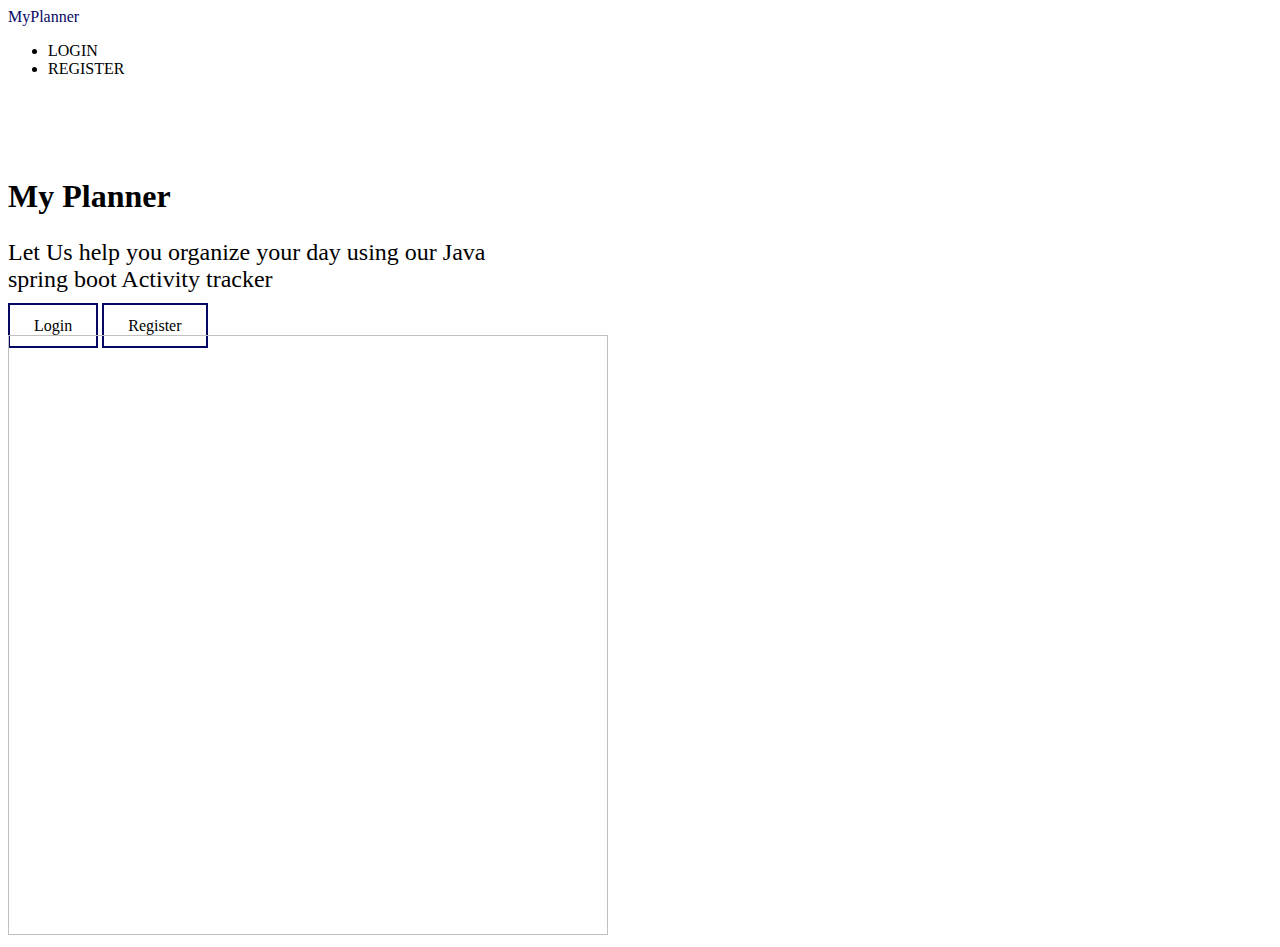
<file: src/main/resources/templates/index.html>
<!DOCTYPE html>
<html lang="en" xmlns:th="https://www.thymeleaf.org">
<head>
    <meta charset="UTF-8">
  <link href="https://cdn.jsdelivr.net/npm/bootstrap@5.2.0/dist/css/bootstrap.min.css" rel="stylesheet" integrity="sha384-gH2yIJqKdNHPEq0n4Mqa/HGKIhSkIHeL5AyhkYV8i59U5AR6csBvApHHNl/vI1Bx" crossorigin="anonymous">
    <title>Title</title>
  <style>
    .main_text{
      margin-top: 100px !important;
    }
    .redirect_login{
      padding: 12px 24px;
      border: #060863 solid 2px;
      background: transparent;
      color: black;

    }
    .redirect_login:hover{
      background-color: #060863;
      color: white;
      border: #212529 solid 2px;
    }
  </style>
</head>
<body>

<nav class="navbar navbar-expand-lg bg-light shadow">
  <div class="container-fluid px-5">
    <a style="color: #060863" class="navbar-brand"> <span class="text-muted">My</span>Planner</a>
    <ul class="navbar-nav">
      <li class="nav-item"> 
        <a th:href="@{/user/login}" class="nav-link ms-2">LOGIN</a>
      </li>
      <li class="nav-item">
        <a th:href="@{/user/signUp}" class="nav-link">REGISTER</a>
      </li>
    </ul>
  </div>
</nav>

<div class="container-fluid px-5">
  <div class="row justify-content-center mt-5">
    <div class="col-md-6 mt-5 main_text align-items-center">
      <h1 class="mb-3 mt-5">My Planner</h1>
      <p style="font-size: 24px">Let Us help you organize your day using our Java  <br>spring boot Activity tracker </p>
      <div class="d-flex mt-2">
        <a  th:href="@{/user/login}"  class="btn btn-primary redirect_login me-3">Login</a>
        <a  th:href="@{/user/signUp}" class="btn btn-primary redirect_login"> Register</a>
      </div>
    </div>
    <div class="col-md-6">
      <img style="width: 600px; height: 600px" th:src="@{/img/clock.jpeg}">
    </div>
  </div>
</div>

</body>
</html>
</file>
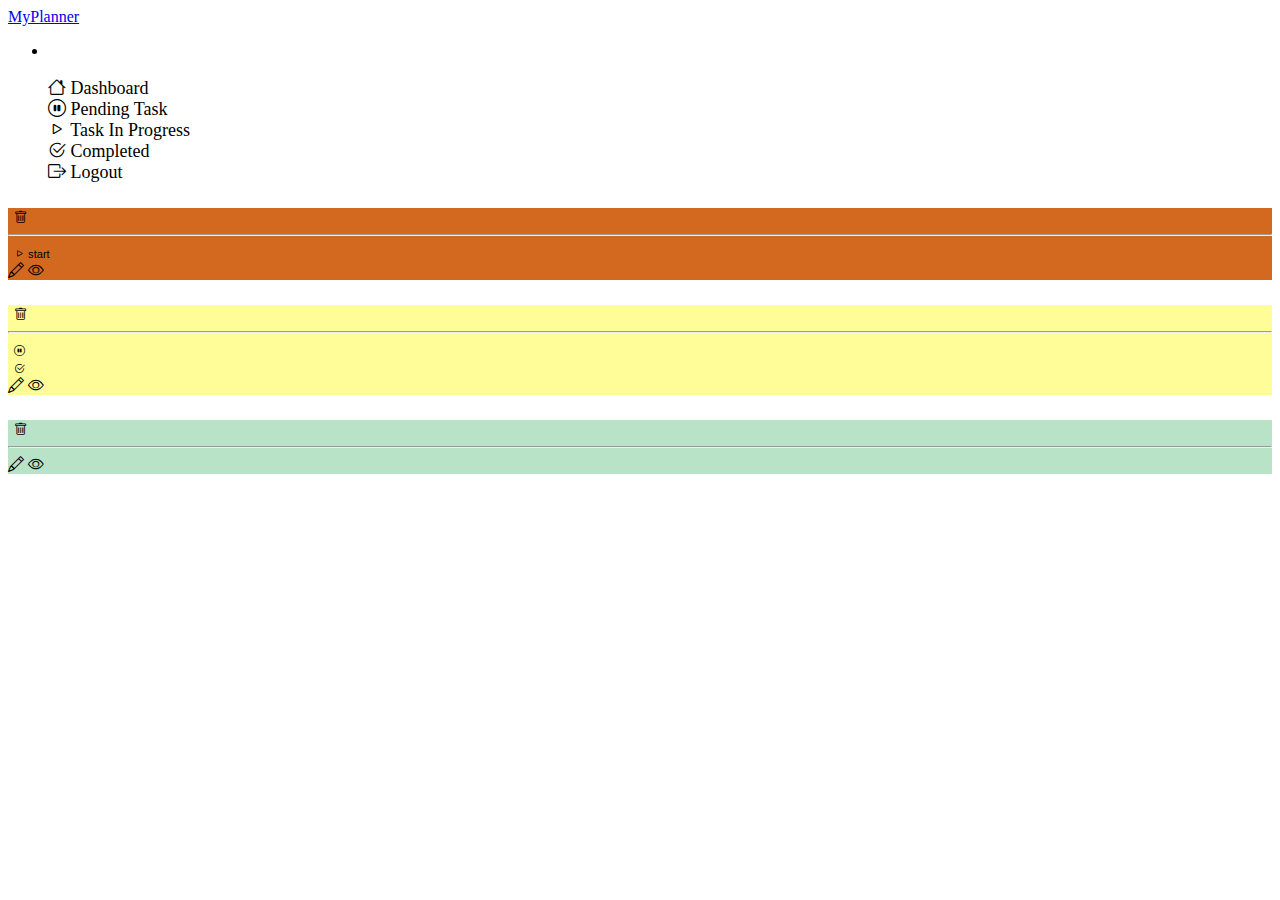
<file: src/main/resources/templates/AllTaskByStatus.html>
<!DOCTYPE html>
<html lang="en"  xmlns:th="https://www.thymeleaf.org">
<head>
    <meta charset="UTF-8">
    <link href="https://cdn.jsdelivr.net/npm/bootstrap@5.2.0/dist/css/bootstrap.min.css" rel="stylesheet" integrity="sha384-gH2yIJqKdNHPEq0n4Mqa/HGKIhSkIHeL5AyhkYV8i59U5AR6csBvApHHNl/vI1Bx" crossorigin="anonymous">
    <link rel="stylesheet" href="https://cdn.jsdelivr.net/npm/bootstrap-icons@1.9.1/font/bootstrap-icons.css">
    <title>Title</title>

    <style>
        .side__nav__list{
            transition: 3ms ease;
            font-size: 18px;
            color: black;
        }
        .side__nav__list {
            list-style: none !important;
        }


        .nav__item a{
            transition: all 300ms ease;
        }
        .nav__item a:hover {
            margin-left: 1rem;
        }
    </style>
</head>

<body>
<nav class="navbar navbar-expand-lg shadow stick-top px-5">
    <a href="homePage.html" class="navbar-brand">MyPlanner</a>
    <div class="container-fluid">
        <ul class="navbar-nav">
            <li class="nav-item">

            </li>
        </ul>
    </div>
</nav>
<div class="container-fluid ">
    <div class="row justify-content-center">
        <div class="col-md-3 pt-5">
            <aside class="side__nav">
                <ul class="side__nav__list">
                    <li class="nav-item nav__item mb-4">
                        <a class="nav-link" th:href="@{/user/homePage}">
                            <i class="bi bi-house"></i>
                            Dashboard
                        </a>
                    </li>
                    <li class="nav-item nav__item mb-4">
                        <a class="nav-link" th:href="@{/user/task/{status}(status='pending')}">
                            <i class="bi bi-pause-circle"></i>
                            Pending Task
                        </a>
                    </li>
                    <li class="nav-item nav__item mb-4">
                        <a class="nav-link" th:href="@{/user/task/{status}(status='inprogress')}">
                            <i class="bi bi-play"></i>
                            Task In Progress
                        </a>
                    </li>
                    <li class="nav-item nav__item mb-4">
                        <a class="nav-link" th:href="@{/user/task/{status}(status='completed')}">
                            <i class="bi bi-check2-circle"></i>
                            Completed
                        </a>
                    </li>
                    <li class="nav-item nav__item  mt-5"><a class="nav-link" th:href="@{/logout}"><i class="bi bi-box-arrow-right"></i>  Logout</a> </li>
                </ul>
            </aside>
        </div>
        <div class="col-md-9">
            <div class="row pt-5">
                <div th:each="task : ${allTasksByStatus}" class="col-4 mb-2" th:if="${task.status.equals('pending')}">
                    <div style="background: chocolate" class="card border-0 ">
                        <div class="card-body">
                            <div class="row">
                                <div class="col-10">
                                    <h6 th:text="${task.title}"></h6>
                                    <small th:text="${task.description}"></small>
                                </div>
                                <div class="col-2">
                                    <form method="POST" th:action="@{/user/deleteTask/{id}(id =${task.id})}">
                                        <button type="submit" style="background: none; outline: none; border: none"> <i class="bi bi-trash"></i></button>
                                    </form>
                                </div>
                            </div>
                            <hr>
                            <div class="row">
                                <div class="col-10 d-flex align-items-center">
                                    <small style="font-size: 11px" th:text="${task.createdAt}"></small>
                                    <form method="POST" th:action="@{/user/changeStatus/{id}(id =${task.id})}">
                                        <input type="hidden" value="inprogress" name="status">
                                        <button type="submit" style="background: none; outline: none; border: none"> <small class="ms-1"> <i class="bi bi-play"></i> start</small></i></button>
                                    </form>
                                </div>
                                <div class="col-2 d-flex">
                                    <a class="edit nav-link" th:href="@{/user/editPage/{id}(id = ${task.id})}" th:attr="data-bs-taskId=${task.id}"> <i class="bi bi-pencil"></i></a>

                                    <i class="bi bi-eye"></i>
                                </div>
                            </div>
                        </div>
                    </div>
                </div>
                <div th:each="task : ${allTasksByStatus}" class="col-4 mb-2" th:if="${task.status.equals('inprogress')}">
                    <div style="background: #FFFD98" class="card border-0 ">
                        <div class="card-body">
                            <div class="row">
                                <div class="col-10">
                                    <h6 th:text="${task.title}"></h6>
                                    <small th:text="${task.description}"></small>
                                </div>
                                <div class="col-2">
                                    <form method="POST" th:action="@{/user/deleteTask/{id}(id =${task.id})}">
                                        <button type="submit" style="background: none; outline: none; border: none"> <i class="bi bi-trash"></i></button>
                                    </form>
                                </div>
                            </div>
                            <hr>
                            <div class="row">
                                <div class="col-10 d-flex">
                                    <small style="font-size: 11px" th:text="${task.createdAt}"></small>
                                    <form method="POST" th:action="@{/user/changeStatus/{id}(id =${task.id})}">
                                        <input type="hidden" value="pending" name="status">
                                        <button type="submit" style="background: none; outline: none; border: none"> <small class="ms-1"> <i class="bi bi-pause-circle"></i> </small></button>
                                    </form>
                                    <form method="POST" th:action="@{/user/complete/{id}(id =${task.id})}">
                                        <button type="submit" style="background: none; outline: none; border: none"> <small class="ms-1"> <i class="bi bi-check2-circle"></i> </small></button>
                                    </form>
                                </div>
                                <div class="col-2 d-flex">
                                    <a class="edit nav-link" th:href="@{/user/editPage/{id}(id = ${task.id})}" th:attr="data-bs-taskId=${task.id}"> <i class="bi bi-pencil"></i></a>
                                    <i class="bi bi-eye"></i>
                                </div>
                            </div>
                        </div>
                    </div>
                </div>
                <div th:each="task : ${allTasksByStatus}" class="col-4 mb-2" th:if="${task.status.equals('completed')}">
                    <div style="background: #B9E3C6" class="card border-0  ">
                        <div class="card-body">
                            <div class="row">
                                <div class="col-10">
                                    <h6 th:text="${task.title}"></h6>
                                    <small th:text="${task.description}"></small>
                                </div>
                                <div class="col-2">
                                    <form method="POST" th:action="@{/user/deleteTask/{id}(id =${task.id})}">
                                        <button type="submit" style="background: none; outline: none; border: none"> <i class="bi bi-trash"></i></button>
                                    </form>
                                </div>
                            </div>
                            <hr>
                            <div class="row">
                                <div class="col-10">
                                    <small style="font-size: 11px" th:text="${task.createdAt}"></small>
                                </div>
                                <div class="col-2 d-flex">

                                    <a class="edit nav-link" th:href="@{/user/editPage/{id}(id = ${task.id})}" th:attr="data-bs-taskId=${task.id}"> <i class="bi bi-pencil"></i></a>
                                    <i class="bi bi-eye"></i>
                                </div>
                            </div>
                        </div>
                    </div>


                </div>
            </div>
        </div>
    </div>
</div>




<script src="https://cdn.jsdelivr.net/npm/bootstrap@5.2.0/dist/js/bootstrap.bundle.min.js" integrity="sha384-A3rJD856KowSb7dwlZdYEkO39Gagi7vIsF0jrRAoQmDKKtQBHUuLZ9AsSv4jD4Xa" crossorigin="anonymous"></script>
</body>

</html>
</file>
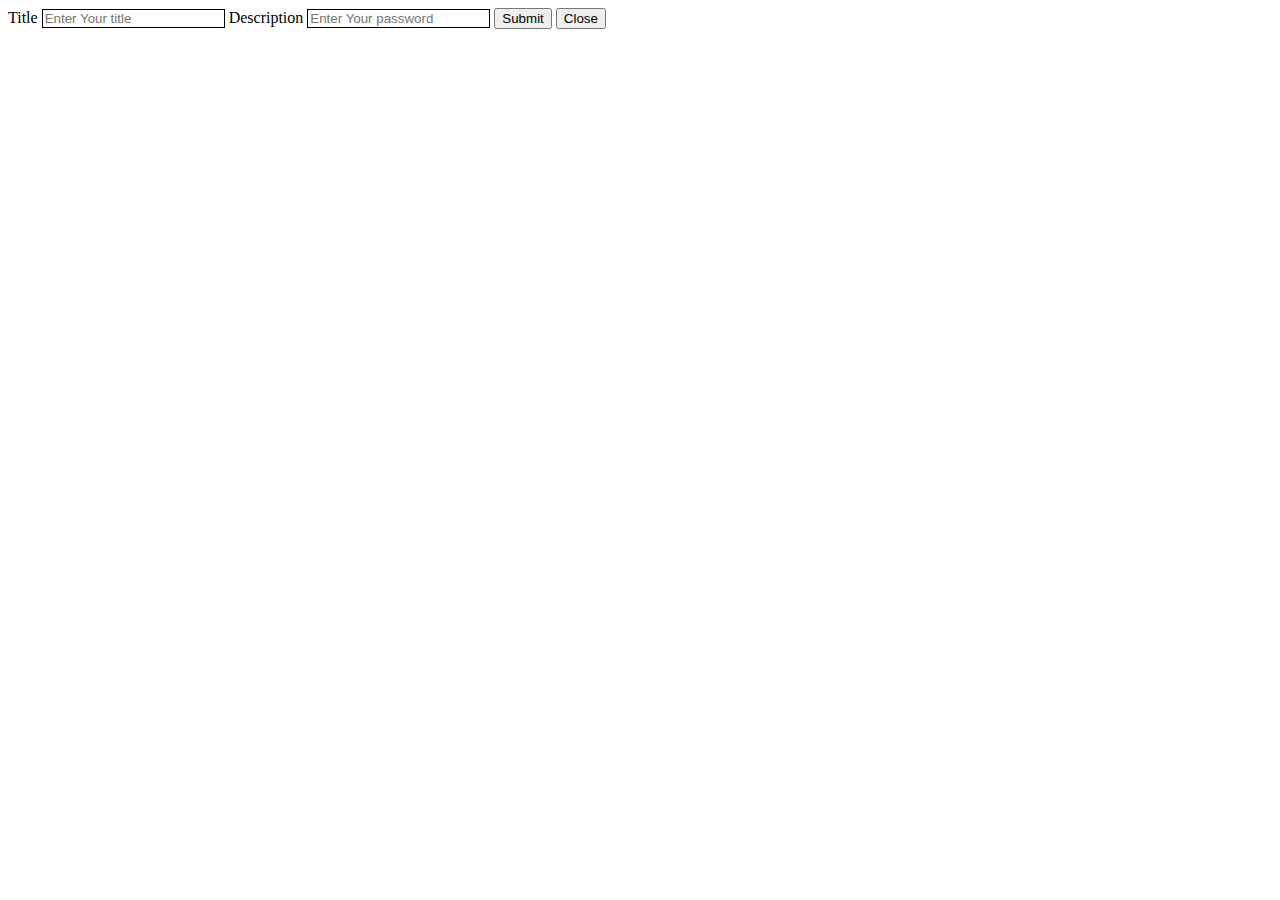
<file: src/main/resources/templates/editPage.html>
<!DOCTYPE html>
<html lang="en">
<head>
    <meta charset="UTF-8">
    <link href="https://cdn.jsdelivr.net/npm/bootstrap@5.2.0/dist/css/bootstrap.min.css" rel="stylesheet" integrity="sha384-gH2yIJqKdNHPEq0n4Mqa/HGKIhSkIHeL5AyhkYV8i59U5AR6csBvApHHNl/vI1Bx" crossorigin="anonymous">

</head>
<body>
<div class="card border-0 rounded-2 shadow py-3">
    <div class="card-body">
        <form th:action="@{/user/editTask/{id} (id = ${singleTask.id})}" method="POST" th:object="${taskBody}">
            <label for="email">Title</label>
            <input id="email" style="outline: none; border: black solid 1px; " type="text" class="form-control mb-2"  th:value="${singleTask.title}" name="title" placeholder="Enter Your title" required>
            <label for="password">Description</label>
            <input id="password" style="outline: none; border: black solid 1px; " type="text" class="form-control mb-4" th:value="${singleTask.description}" name="description" placeholder="Enter Your password" required>
            <input type="submit" class="btn btn-primary w-100 mb-2">
            <button type="button" class="btn btn-secondary w-100" data-bs-dismiss="modal">Close</button>
        </form>
    </div>
</div>
</body>
</html>
</file>
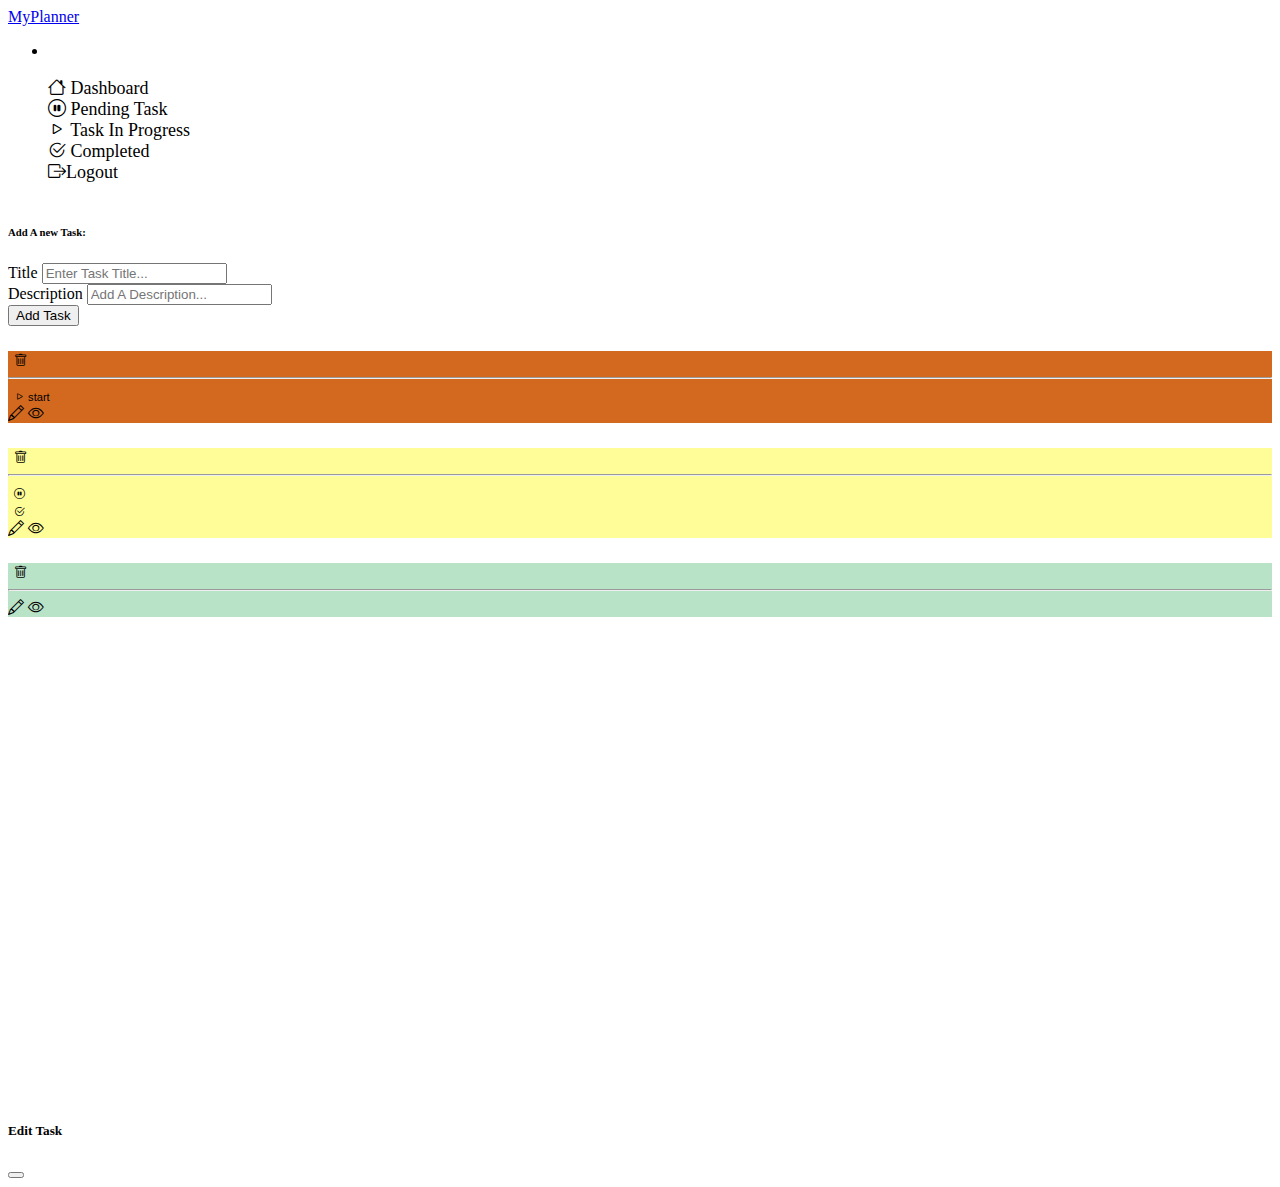
<file: src/main/resources/templates/homePage.html>
<!DOCTYPE html>
<html lang="en"  xmlns:th="https://www.thymeleaf.org">
<head>
    <meta charset="UTF-8">
    <link href="https://cdn.jsdelivr.net/npm/bootstrap@5.2.0/dist/css/bootstrap.min.css" rel="stylesheet" integrity="sha384-gH2yIJqKdNHPEq0n4Mqa/HGKIhSkIHeL5AyhkYV8i59U5AR6csBvApHHNl/vI1Bx" crossorigin="anonymous">
    <link rel="stylesheet" href="https://cdn.jsdelivr.net/npm/bootstrap-icons@1.9.1/font/bootstrap-icons.css">
    <title>Title</title>
    <script src="https://ajax.googleapis.com/ajax/libs/jquery/3.6.0/jquery.min.js"></script>
    <script>
        $(document).ready(function (){
            $(".edit").click(function (e) {
                e.preventDefault()
                let taskId = this.getAttribute("data-bs-taskId");
                let url = this.getAttribute("href")
                console.log(taskId);
                $.ajax({
                    type : "GET",
                    url : url,
                    data: {id : taskId},

                    success: function (data){
                        console.log(data)
                        $('#singleProduct').modal('show')
                        $('.singleBody').html(data)
                    }
                })
            })
            $(".show").click(function (e) {
                e.preventDefault()
                let taskId = this.getAttribute("data-bs-taskId");
                let url = this.getAttribute("href")
                console.log(taskId);
                $.ajax({
                    type : "GET",
                    url : url,
                    data: {id : taskId},

                    success: function (data){
                        console.log(data)
                        $('#singleProduct').modal('show')
                        $('.singleBody').html(data)
                    }
                })
            })
        })

    </script>
    <style>
        .side__nav__list{
            transition: 3ms ease;
            font-size: 18px;
            color: black;
        }
        .side__nav__list {
            list-style: none !important;
        }


        .nav__item a{
            transition: all 300ms ease;
        }
        .nav__item a:hover {
            margin-left: 1rem;
        }
        .main{
            overflow-y: scroll;
            height: 100vh;
        }
        body{
            overflow: hidden;
        }
    </style>
</head>

<body>
<nav class="navbar navbar-expand-lg shadow sticky-top px-5">
    <a href="homePage.html" class="navbar-brand">MyPlanner</a>
    <div class="container-fluid">
        <ul class="navbar-nav">
            <li class="nav-item">

            </li>
        </ul>
    </div>
</nav>
<div class="container-fluid ">
    <div class="row justify-content-space">
        <div class="col-md-3 pt-5">
            <aside class="side__nav">
                <ul class="side__nav__list">
                    <li class="nav-item nav__item mb-4">
                        <a class="nav-link" th:href="@{/user/homePage}">
                            <i class="bi bi-house"></i>
                            Dashboard
                        </a>
                    </li>
                    <li class="nav-item nav__item mb-4">
                        <a class="nav-link" th:href="@{/user/task/{status}(status='pending')}">
                            <i class="bi bi-pause-circle"></i>
                            Pending Task
                        </a>
                    </li>
                    <li class="nav-item nav__item mb-4">
                        <a class="nav-link" th:href="@{/user/task/{status}(status='inprogress')}">
                            <i class="bi bi-play"></i>
                            Task In Progress
                        </a>
                    </li>
                    <li class="nav-item nav__item mb-4">
                        <a class="nav-link" th:href="@{/user/task/{status}(status='completed')}">
                            <i class="bi bi-check2-circle"></i>
                            Completed
                        </a>
                    </li>
                    <li class="nav-item nav__item  mt-5"><a class="nav-link" th:href="@{/user/logout}"><i class="bi bi-box-arrow-right"></i>Logout</a> </li>
                </ul>
            </aside>
        </div>
        <div class="col-md-9  main">
            <div class="row justify-content-center pt-5">
                <h6 class="text-muted"> Add A new Task: </h6>
                <form th:action="@{/user/createTask}" method="POST" th:object="${newTask}">
                    <input type="hidden" th:value="${#session.getAttribute('id')}" th:name="userId">
                    <input type="hidden" value="pending" th:name="status">
                    <div class="row justify-content-space align-items-center">
                        <div class="col-3">
                            <label for="title">Title</label>
                            <input id="title" type="text" class="form-control" placeholder="Enter Task Title..." th:field="${newTask.title}"  required>
                        </div>
                        <div class="col-3">
                            <label for="description">Description</label>
                            <input id="description" type="text" class="form-control" placeholder="Add A Description..." th:field="${newTask.description}" required>
                        </div>

                        <div class="col-2 align-items-center ">

                            <input type="submit" value="Add Task" class="btn btn-primary mt-4">
                        </div>
                    </div>
                </form>
            </div>

            <div class="row pt-5">
                <div th:each="task : ${allTasks}" class="col-4 mb-2" th:if="${task.status.equals('pending')}">
                    <div style="background: chocolate" class="card border-0 ">
                        <div class="card-body">
                            <div class="row">
                                <div class="col-10">
                                    <h6 th:text="${task.title}"></h6>
                                    <h6 th:text="${task.description}"></h6>
                                </div>
                                <div class="col-2">
                                    <form method="POST" th:action="@{/user/deleteTask/{id}(id =${task.id})}">
                                        <button type="submit" style="background: none; outline: none; border: none"> <i class="bi bi-trash"></i></button>
                                    </form>
                                </div>
                            </div>
                            <hr>
                            <div class="row">
                                <div class="col-10 d-flex align-items-center">
                                    <small style="font-size: 11px" th:text="${task.createdAt}"></small>
                                    <form method="POST" th:action="@{/user/changeStatus/{id}(id =${task.id})}">
                                        <input type="hidden" value="inprogress" name="status">
                                        <button type="submit" style="background: none; outline: none; border: none"> <small class="ms-1"> <i class="bi bi-play"></i> start</small></i></button>
                                    </form>
                                </div>
                                <div class="col-2 d-flex">
                                    <a class="edit nav-link" th:href="@{/user/editPage/{id}(id = ${task.id})}" th:attr="data-bs-taskId=${task.id}"> <i class="bi bi-pencil"></i></a>
                                    <a class="show nav-link" th:href="@{/user/singleTask/{id}(id = ${task.id})}" th:attr="data-bs-taskId=${task.id}"> <i class="bi bi-eye"></i></a>

<!--                                    <i class="bi bi-eye"></i>-->
                                </div>
                            </div>
                        </div>
                    </div>
                </div>
                <div th:each="task : ${allTasks}" class="col-4 mb-2" th:if="${task.status.equals('inprogress')}">
                    <div style="background: #FFFD98" class="card border-0 ">
                        <div class="card-body">
                            <div class="row">
                                <div class="col-10">
                                    <h6 th:text="${task.title}"></h6>
                                    <small th:text="${task.description}"></small>
                                </div>
                                <div class="col-2">
                                    <form method="POST" th:action="@{/user/deleteTask/{id}(id =${task.id})}">
                                        <button type="submit" style="background: none; outline: none; border: none"> <i class="bi bi-trash"></i></button>
                                    </form>
                                </div>
                            </div>
                            <hr>
                            <div class="row">
                                <div class="col-10 d-flex">
                                    <small style="font-size: 11px" th:text="${task.createdAt}"></small>
                                    <form method="POST" th:action="@{/user/changeStatus/{id}(id =${task.id})}">
                                        <input type="hidden" value="pending" name="status">
                                        <button type="submit" style="background: none; outline: none; border: none"> <small class="ms-1"> <i class="bi bi-pause-circle"></i> </small></button>
                                    </form>
                                    <form method="POST" th:action="@{/user/complete/{id}(id =${task.id})}">
                                        <button type="submit" style="background: none; outline: none; border: none"> <small class="ms-1"> <i class="bi bi-check2-circle"></i> </small></button>
                                    </form>
                                </div>
                                <div class="col-2 d-flex">
                                    <a class="edit nav-link" th:href="@{/user/editPage/{id}(id = ${task.id})}" th:attr="data-bs-taskId=${task.id}"> <i class="bi bi-pencil"></i></a>
                                    <a class="show nav-link" th:href="@{/user/singleTask/{id}(id = ${task.id})}" th:attr="data-bs-taskId=${task.id}"> <i class="bi bi-eye"></i></a>
<!--                                    <i class="bi bi-eye"></i>-->
                                </div>
                            </div>
                        </div>
                    </div>
                </div>
                <div th:each="task : ${allTasks}" class="col-4 mb-2" th:if="${task.status.equals('completed')}">
                    <div style="background: #B9E3C6" class="card border-0  ">
                        <div class="card-body">
                            <div class="row">
                                <div class="col-10">
                                    <h6 th:text="${task.title}"></h6>
                                    <small th:text="${task.description}"></small>
                                </div>
                                <div class="col-2">
                                    <form method="POST" th:action="@{/user/deleteTask/{id}(id =${task.id})}">
                                        <button type="submit" style="background: none; outline: none; border: none"> <i class="bi bi-trash"></i></button>
                                    </form>
                                </div>
                            </div>
                            <hr>
                            <div class="row">
                                <div class="col-10">
                                    <small style="font-size: 11px" th:text="${task.createdAt}"></small>
                                </div>
                                <div class="col-2 d-flex">

                                    <a class="edit nav-link" th:href="@{/user/editPage/{id}(id = ${task.id})}" th:attr="data-bs-taskId=${task.id}"> <i class="bi bi-pencil"></i></a>
                                    <a class="show nav-link" th:href="@{/user/singleTask/{id}(id = ${task.id})}" th:attr="data-bs-taskId=${task.id}"> <i class="bi bi-eye"></i></a>
<!--                                    <i class="bi bi-eye"></i>-->
                                </div>
                            </div>
                        </div>
                    </div>


                </div>
            </div>
        </div>
    </div>
</div>




<!-- Modal -->
<div class="modal fade" id="singleProduct" tabindex="-1" aria-labelledby="exampleModalLabel" aria-hidden="true">
    <div class="modal-dialog">
        <div class="modal-content">
            <div class="modal-header">
                <h5 class="modal-title" id="exampleModalLabel">Edit Task</h5>
                <button type="button" class="btn-close" data-bs-dismiss="modal" aria-label="Close"></button>
            </div>
            <div class="modal-body singleBody">

            </div>
        </div>
    </div>
</div>




<script src="https://cdn.jsdelivr.net/npm/bootstrap@5.2.0/dist/js/bootstrap.bundle.min.js" integrity="sha384-A3rJD856KowSb7dwlZdYEkO39Gagi7vIsF0jrRAoQmDKKtQBHUuLZ9AsSv4jD4Xa" crossorigin="anonymous"></script>
</body>

</html>
</file>
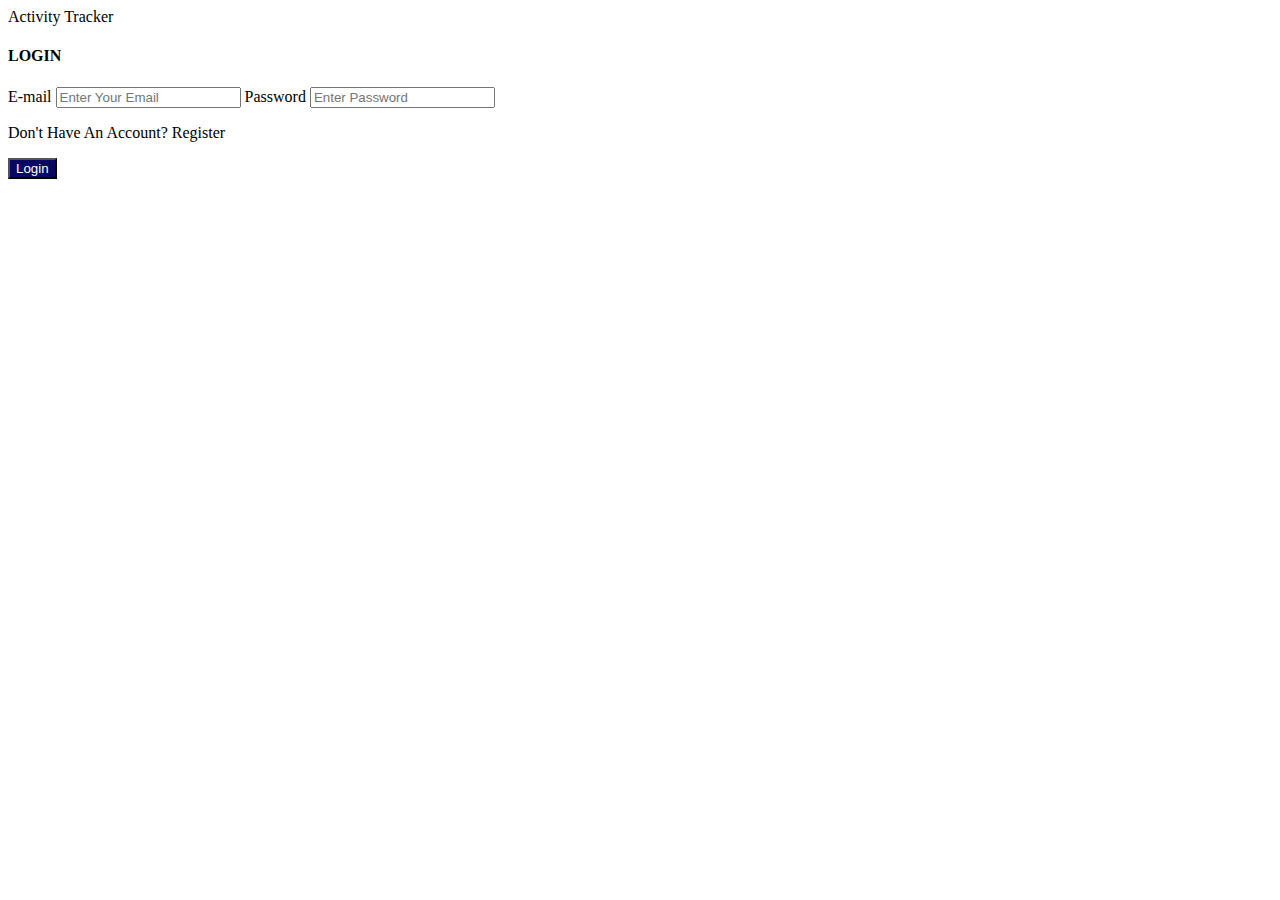
<file: src/main/resources/templates/login.html>
<!DOCTYPE html>
<html lang="en" xmlns:th="http://www.thymeleaf.org">
<head>
    <meta charset="ISO-8859-1">
    <title>Title</title>
    <link rel="stylesheet" th:href="@{/static/App.css}">
    <link href="https://cdn.jsdelivr.net/npm/bootstrap@5.2.0/dist/css/bootstrap.min.css" rel="stylesheet" integrity="sha384-gH2yIJqKdNHPEq0n4Mqa/HGKIhSkIHeL5AyhkYV8i59U5AR6csBvApHHNl/vI1Bx" crossorigin="anonymous">
</head>
<body>
<nav class="navbar navbar-expand-lg bg-light">
    <div class="container-fluid">
        <a class="navbar-brand">Activity Tracker</a>
    </div>
</nav>
<div class="container-fluid login_body">
    <div class="row ">
        <div class="col-md-3"></div>
        <div class="col-md-3"></div>
        <div class="col-md-4">
            <div class="card login_card">
                <div class="card-body">
                    <h4 class="text-center">LOGIN</h4>
                    <form action="/user/login"  th:object="${user}"  method="POST">
                        <label for="email">E-mail</label>
                        <input  class="form-control mb-2" id="email" th:field="${user.email}" placeholder="Enter Your Email " type="email">
                        <label class="mt-3" for="password">Password</label>
                        <input  class="form-control mb-2" id="password" th:field="${user.password}" placeholder="Enter Password" type="password">
                        <p class="text-muted">Don't Have An Account? <a th:href="@{/user/signUp}">Register</a></p>
                        <button  style="background: #060863; color: #ffffff" type="submit" class="btn btn-primary login_button" name="login">Login</button>
                    </form>
                </div>
            </div>
        </div>
    </div>
</div>
<script src="https://cdn.jsdelivr.net/npm/bootstrap@5.2.0/dist/js/bootstrap.bundle.min.js" integrity="sha384-A3rJD856KowSb7dwlZdYEkO39Gagi7vIsF0jrRAoQmDKKtQBHUuLZ9AsSv4jD4Xa" crossorigin="anonymous"></script>
</body>
</html>
</file>
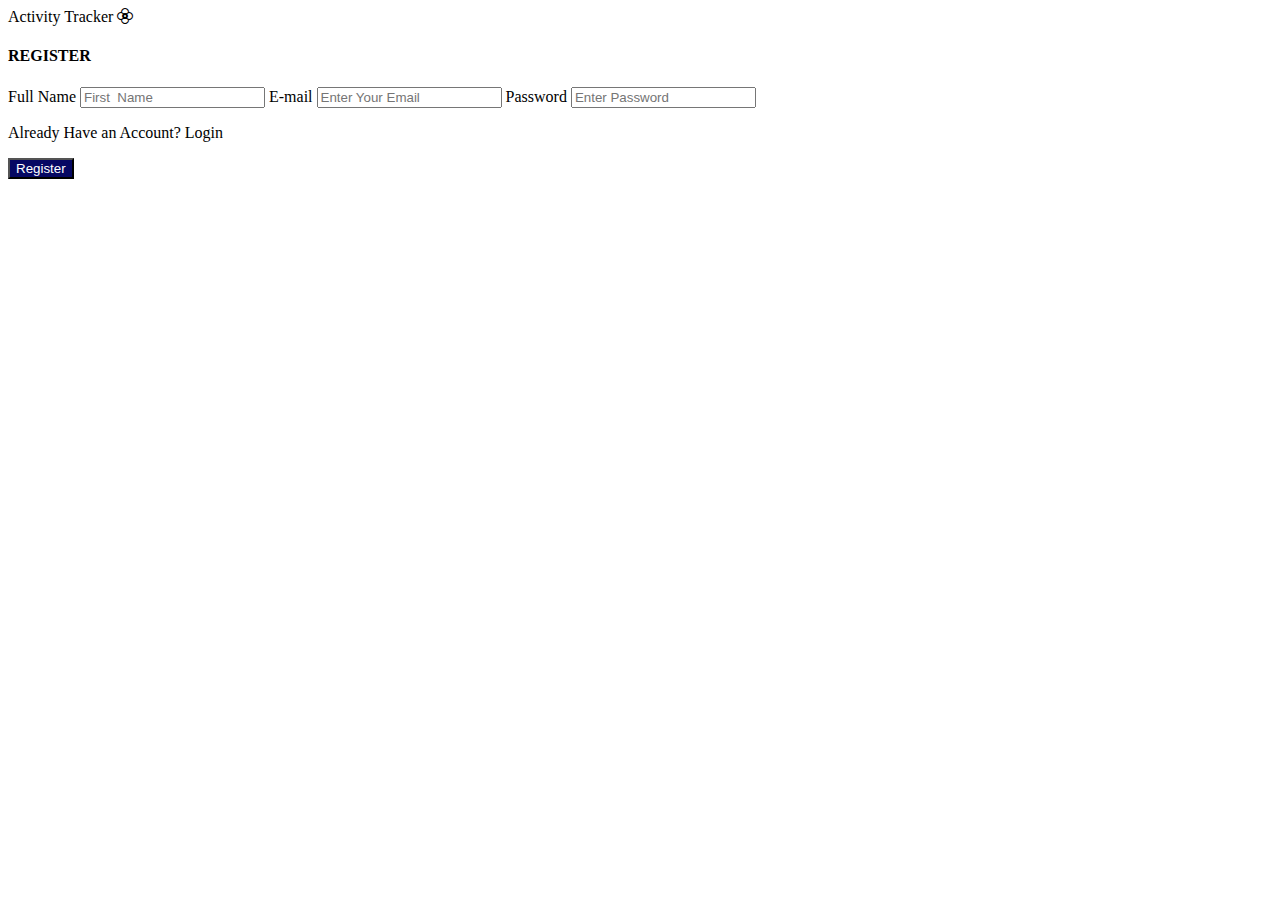
<file: src/main/resources/templates/signUp.html>
<!DOCTYPE html>
<html lang="en" xmlns:th="http://www.thymeleaf.org">
<head>
    <meta charset="ISO-8859-1">
    <title>Title</title>
    <link rel="stylesheet" th:href="@{/static/App.css}">
    <link href="https://cdn.jsdelivr.net/npm/bootstrap@5.2.0/dist/css/bootstrap.min.css" rel="stylesheet" integrity="sha384-gH2yIJqKdNHPEq0n4Mqa/HGKIhSkIHeL5AyhkYV8i59U5AR6csBvApHHNl/vI1Bx" crossorigin="anonymous">
    <link rel="stylesheet" href="https://cdn.jsdelivr.net/npm/bootstrap-icons@1.9.1/font/bootstrap-icons.css">
</head>
<body>
<nav class="navbar navbar-expand-lg bg-light">
    <div class="container-fluid">
        <a class="navbar-brand">Activity Tracker <i class="bi bi-flower2"></i></a>
    </div>
</nav>
<div class="container-fluid login_body">
    <div class="row ">
        <div class="col-md-3"></div>
        <div class="col-md-3"></div>
        <div class="col-md-4">
            <div class="card login_card">
                <div class="card-body">
                    <h4 class="text-center">REGISTER</h4>
                    <form action="/signUp"  th:object="${newUser}"  method="POST">
                        <label for="firstname">Full Name</label>
                        <input class="form-control mb-2" th:field="${newUser.name}" id="firstname"  placeholder="First  Name" type="text">
                        <label for="email">E-mail</label>
                        <input  class="form-control mb-2" id="email" th:field="${newUser.email}" placeholder="Enter Your Email " type="email">
                        <label class="mt-3" for="password">Password</label>
                        <input  class="form-control mb-2" id="password" th:field="${newUser.password}" placeholder="Enter Password" type="password">
                        <p class="text-muted">Already Have an Account? <a th:href="@{/login}">Login</a></p>
                        <button  style="background: #060863; color: #ffffff" type="submit" class="btn btn-primary login_button" name="login">Register</button>
                    </form>
                </div>
            </div>
        </div>
    </div>
</div>
<script src="https://cdn.jsdelivr.net/npm/bootstrap@5.2.0/dist/js/bootstrap.bundle.min.js" integrity="sha384-A3rJD856KowSb7dwlZdYEkO39Gagi7vIsF0jrRAoQmDKKtQBHUuLZ9AsSv4jD4Xa" crossorigin="anonymous"></script>
</body>
</html>
</file>
